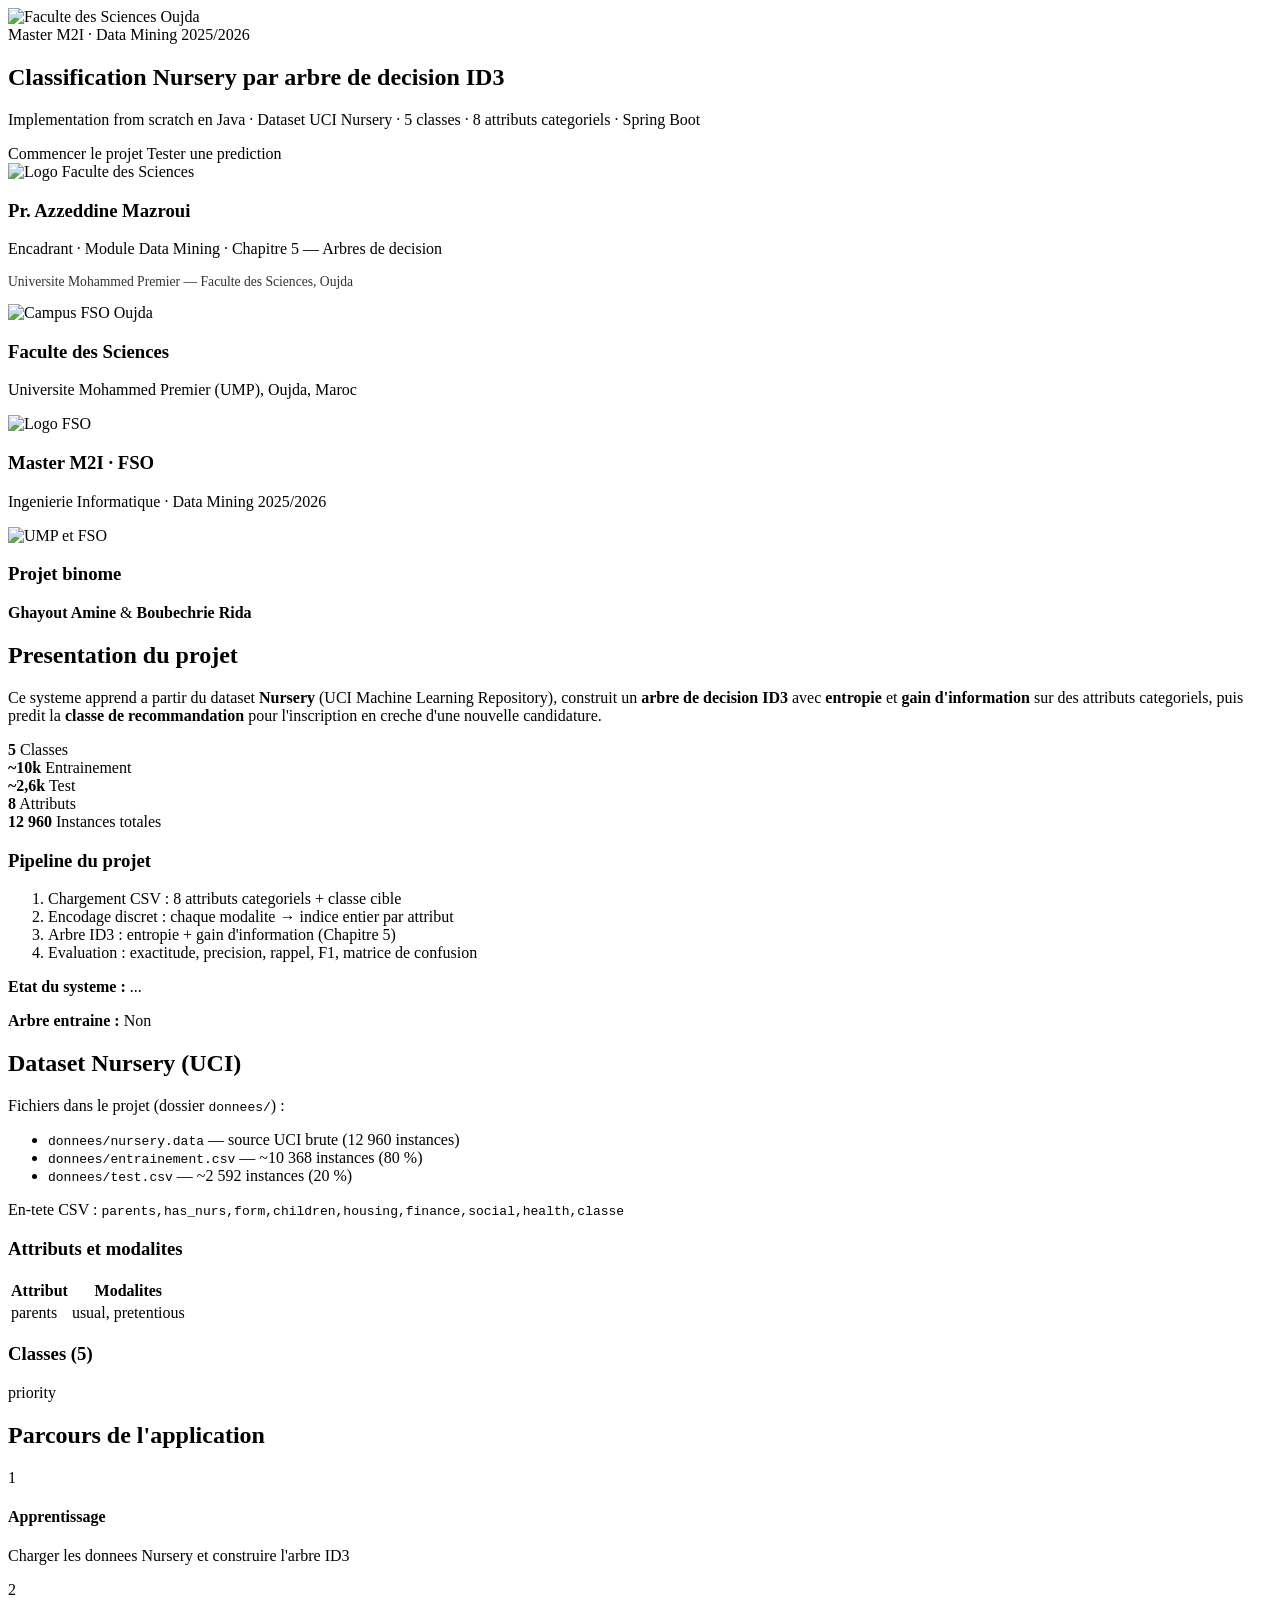
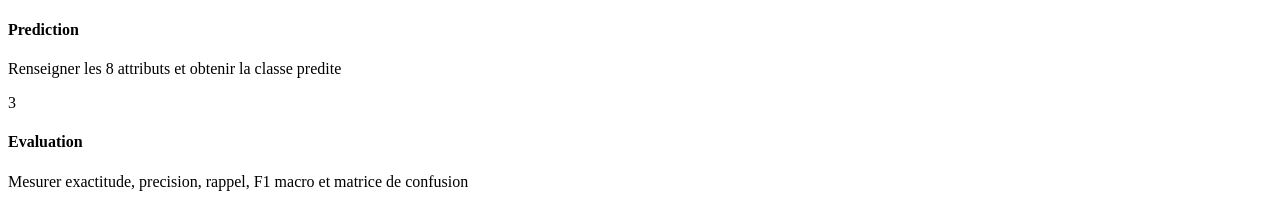
<file: target/classes/templates/index.html>
<!DOCTYPE html>
<html lang="fr" xmlns:th="http://www.thymeleaf.org">
<head th:replace="~{fragments/layout :: head('Accueil - ID3 Nursery')}"></head>
<body>

<header th:replace="~{fragments/layout :: header('accueil')}"></header>

<main>

    <section class="hero fade-in">
        <img class="hero-bg" th:src="@{/img/fso2019.png?v=3}" alt="Faculte des Sciences Oujda">
        <div class="hero-overlay"></div>
        <div class="hero-content">
            <span class="hero-badge">Master M2I · Data Mining 2025/2026</span>
            <h1>Classification Nursery par arbre de decision ID3</h1>
            <p>
                Implementation from scratch en Java · Dataset UCI Nursery ·
                5 classes · <span th:text="${nbAttributs}">8</span> attributs categoriels · Spring Boot
            </p>
            <div class="hero-actions">
                <a class="btn btn-gold" th:href="@{/apprentissage}">Commencer le projet</a>
                <a class="btn btn-outline" th:href="@{/prediction}">Tester une prediction</a>
            </div>
        </div>
    </section>

    <section class="prof-card fade-in-up">
        <img class="prof-photo prof-photo-logo" th:src="@{/img/master-fso.png?v=3}" alt="Logo Faculte des Sciences">
        <div class="prof-info">
            <h3>Pr. Azzeddine Mazroui</h3>
            <p>Encadrant · Module Data Mining · Chapitre 5 — Arbres de decision</p>
            <p style="margin-top:0.5rem;font-size:0.85rem;opacity:0.8;">
                Universite Mohammed Premier — Faculte des Sciences, Oujda
            </p>
        </div>
    </section>

    <section class="info-grid stagger-children">
        <article class="info-card fade-in-up">
            <img th:src="@{/img/fso2019.png?v=3}" alt="Campus FSO Oujda">
            <h3>Faculte des Sciences</h3>
            <p>Universite Mohammed Premier (UMP), Oujda, Maroc</p>
        </article>
        <article class="info-card fade-in-up">
            <img th:src="@{/img/master-fso.png?v=3}" alt="Logo FSO" class="info-logo">
            <h3>Master M2I · FSO</h3>
            <p>Ingenierie Informatique · Data Mining 2025/2026</p>
        </article>
        <article class="info-card fade-in-up">
            <img th:src="@{/img/32132.png?v=3}" alt="UMP et FSO" class="info-logo">
            <h3>Projet binome</h3>
            <p><strong>Ghayout Amine</strong> &amp; <strong>Boubechrie Rida</strong></p>
        </article>
    </section>

    <section class="card fade-in-up">
        <h2>Presentation du projet</h2>
        <p>
            Ce systeme apprend a partir du dataset <strong>Nursery</strong> (UCI Machine Learning Repository),
            construit un <strong>arbre de decision ID3</strong> avec <strong>entropie</strong> et
            <strong>gain d'information</strong> sur des attributs categoriels,
            puis predit la <strong>classe de recommandation</strong> pour l'inscription en creche
            d'une nouvelle candidature.
        </p>

        <div class="stats-row">
            <div class="stat-box">
                <strong>5</strong>
                <span>Classes</span>
            </div>
            <div class="stat-box">
                <strong>~10k</strong>
                <span>Entrainement</span>
            </div>
            <div class="stat-box">
                <strong>~2,6k</strong>
                <span>Test</span>
            </div>
            <div class="stat-box">
                <strong th:text="${nbAttributs}">8</strong>
                <span>Attributs</span>
            </div>
            <div class="stat-box">
                <strong>12 960</strong>
                <span>Instances totales</span>
            </div>
        </div>

        <div class="methodologie-rapport">
            <h3>Pipeline du projet</h3>
            <ol>
                <li>Chargement CSV : 8 attributs categoriels + classe cible</li>
                <li>Encodage discret : chaque modalite → indice entier par attribut</li>
                <li>Arbre ID3 : entropie + gain d'information (Chapitre 5)</li>
                <li>Evaluation : exactitude, precision, rappel, F1, matrice de confusion</li>
            </ol>
        </div>

        <p>
            <strong>Etat du systeme :</strong>
            <span th:text="${message}">...</span>
        </p>
        <p>
            <strong>Arbre entraine :</strong>
            <span th:text="${entraine} ? 'Oui' : 'Non'">Non</span>
        </p>
    </section>

    <section class="card fade-in-up">
        <h2>Dataset Nursery (UCI)</h2>
        <p>
            Fichiers dans le projet (dossier <code>donnees/</code>) :
        </p>
        <ul class="liste-fichiers-dataset">
            <li><code>donnees/nursery.data</code> — source UCI brute (12 960 instances)</li>
            <li><code>donnees/entrainement.csv</code> — ~10 368 instances (80 %)</li>
            <li><code>donnees/test.csv</code> — ~2 592 instances (20 %)</li>
        </ul>
        <p class="note-cours">
            En-tete CSV :
            <code>parents,has_nurs,form,children,housing,finance,social,health,classe</code>
        </p>

        <h3 class="section-titre section-titre-sm">Attributs et modalites</h3>
        <table class="tableau-dataset">
            <thead>
                <tr><th>Attribut</th><th>Modalites</th></tr>
            </thead>
            <tbody>
                <tr th:each="attribut : ${attributsFormulaire}">
                    <td th:text="${attribut.nom}">parents</td>
                    <td th:text="${#strings.listJoin(attribut.modalites, ', ')}">usual, pretentious</td>
                </tr>
            </tbody>
        </table>

        <h3 class="section-titre section-titre-sm">Classes (5)</h3>
        <div class="feuilles-arbre-badges">
            <span th:each="classe : ${classesNursery}"
                  class="badge-classe"
                  th:classappend="' ' + ${classe}"
                  th:text="${classe}">priority</span>
        </div>
    </section>

    <section class="card fade-in-up">
        <h2>Parcours de l'application</h2>
        <div class="workflow-steps">
            <div class="workflow-step">
                <span class="step-num">1</span>
                <h4>Apprentissage</h4>
                <p>Charger les donnees Nursery et construire l'arbre ID3</p>
            </div>
            <div class="workflow-step">
                <span class="step-num">2</span>
                <h4>Prediction</h4>
                <p>Renseigner les 8 attributs et obtenir la classe predite</p>
            </div>
            <div class="workflow-step">
                <span class="step-num">3</span>
                <h4>Evaluation</h4>
                <p>Mesurer exactitude, precision, rappel, F1 macro et matrice de confusion</p>
            </div>
        </div>
    </section>

</main>

<footer th:replace="~{fragments/layout :: footer}"></footer>
<script th:replace="~{fragments/layout :: scripts}"></script>
</body>
</html>
</file>
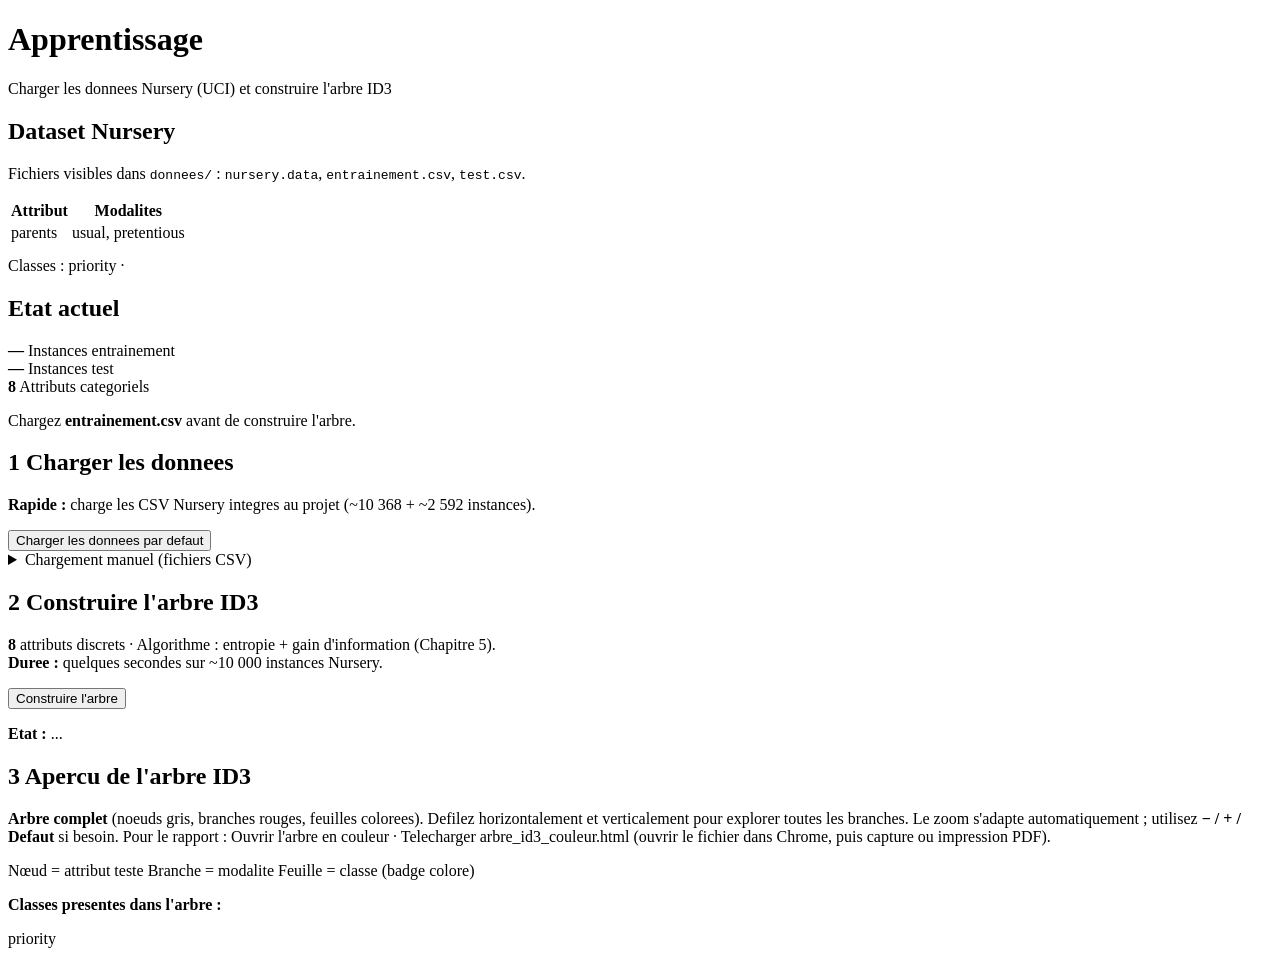
<file: target/classes/templates/apprentissage.html>
<!DOCTYPE html>

<html lang="fr" xmlns:th="http://www.thymeleaf.org">

<head th:replace="~{fragments/layout :: head('Apprentissage - ID3')}"></head>

<body>



<header th:replace="~{fragments/layout :: header('apprentissage')}"></header>



<main>



    <h1 class="page-title fade-in-up">Apprentissage</h1>

    <p class="page-subtitle fade-in-up">Charger les donnees Nursery (UCI) et construire l'arbre ID3</p>



    <div th:if="${succes}" class="alert-success fade-in" th:text="${succes}"></div>

    <div th:if="${erreur}" class="alert-error fade-in" th:text="${erreur}"></div>

    <div class="card fade-in-up">
        <h2 class="section-titre">Dataset Nursery</h2>
        <p>Fichiers visibles dans <code>donnees/</code> : <code>nursery.data</code>, <code>entrainement.csv</code>, <code>test.csv</code>.</p>
        <table class="tableau-dataset">
            <thead>
                <tr><th>Attribut</th><th>Modalites</th></tr>
            </thead>
            <tbody>
                <tr th:each="attribut : ${attributsFormulaire}">
                    <td th:text="${attribut.nom}">parents</td>
                    <td th:text="${#strings.listJoin(attribut.modalites, ', ')}">usual, pretentious</td>
                </tr>
            </tbody>
        </table>
        <p class="note-cours" style="margin-top:0.75rem">
            Classes :
            <span th:each="classe, stat : ${classesNursery}">
                <span class="badge-classe" th:classappend="' ' + ${classe}" th:text="${classe}">priority</span><span th:if="${!stat.last}"> · </span>
            </span>
        </p>
    </div>

    <div class="card fade-in-up card-etat">

        <h2 class="section-titre">Etat actuel</h2>

        <div class="stats-row">

            <div class="stat-box stat-box-highlight">

                <strong th:text="${nbEntrainement != null} ? ${nbEntrainement} : '—'">—</strong>

                <span>Instances entrainement</span>

            </div>

            <div class="stat-box stat-box-highlight">

                <strong th:text="${nbTest != null} ? ${nbTest} : '—'">—</strong>

                <span>Instances test</span>

            </div>

            <div class="stat-box stat-box-highlight">
                <strong th:text="${nbAttributs}">8</strong>
                <span>Attributs categoriels</span>
            </div>

        </div>

        <p th:if="${nbEntrainement == null}" class="note-cours">

            Chargez <strong>entrainement.csv</strong> avant de construire l'arbre.

        </p>

    </div>



    <div class="card fade-in-up">

        <h2 class="section-titre"><span class="step-num-inline">1</span> Charger les donnees</h2>

        <p><strong>Rapide :</strong> charge les CSV Nursery integres au projet (~10 368 + ~2 592 instances).</p>

        <form th:action="@{/charger-defaut}" method="post">

            <button type="submit" class="btn-gold">Charger les donnees par defaut</button>

        </form>

        <details class="upload-manuel">

            <summary>Chargement manuel (fichiers CSV)</summary>

            <p>Fichiers au format Nursery : <code>parents,has_nurs,form,children,housing,finance,social,health,classe</code>.</p>

            <form th:action="@{/charger-entrainement}" method="post" enctype="multipart/form-data">

                <label>Fichier d'entrainement :</label>

                <input type="file" name="fichier" accept=".csv" required>

                <button type="submit">Envoyer entrainement</button>

            </form>

            <form th:action="@{/charger-test}" method="post" enctype="multipart/form-data">

                <label>Fichier de test :</label>

                <input type="file" name="fichier" accept=".csv" required>

                <button type="submit">Envoyer test</button>

            </form>

        </details>

    </div>



    <div class="card fade-in-up">

        <h2 class="section-titre"><span class="step-num-inline">2</span> Construire l'arbre ID3</h2>

        <p class="note-cours">

            <strong th:text="${nbAttributs}">8</strong> attributs discrets · Algorithme : entropie + gain d'information (Chapitre 5).<br>

            <strong>Duree :</strong> quelques secondes sur ~10 000 instances Nursery.

        </p>

        <form th:action="@{/entrainer}" method="post">

            <button type="submit" class="btn-gold btn-entrainer" th:disabled="${nbEntrainement == null}">Construire l'arbre</button>

        </form>

        <p class="etat-message"><strong>Etat :</strong> <span th:text="${message}">...</span></p>

    </div>



    <div class="card fade-in-up section-capture-arbre" th:if="${apercuArbre != null}">

        <h2 class="section-titre"><span class="step-num-inline">3</span> Apercu de l'arbre ID3</h2>

        <p class="note-cours note-capture-arbre">
            <strong>Arbre complet</strong> (noeuds gris, branches rouges, feuilles colorees).
            Defilez horizontalement et verticalement pour explorer toutes les branches.
            Le zoom s'adapte automatiquement ; utilisez <strong>− / + / Defaut</strong> si besoin.
            Pour le rapport :
            <a class="lien-export-txt" th:href="@{/export/arbre-visual}" target="_blank">Ouvrir l'arbre en couleur</a>
            ·
            <a class="lien-export-txt" th:href="@{/export/arbre.html}">Telecharger arbre_id3_couleur.html</a>
            (ouvrir le fichier dans Chrome, puis capture ou impression PDF).
        </p>

        <div class="arbre-legende-visuelle arbre-legende-hors-zoom">
            <span class="legende-item"><span class="pastille gris"></span> Nœud = attribut teste</span>
            <span class="legende-item"><span class="pastille rouge"></span> Branche = modalite</span>
            <span class="legende-item"><span class="pastille vert"></span> Feuille = classe (badge colore)</span>
        </div>

        <div class="arbre-zoom-panel arbre-zoom-rapport" data-zoom-default="1">

            <div th:replace="~{fragments/arbre :: toolbar-zoom}"></div>

            <div class="arbre-apercu-conteneur arbre-apercu-rapport">

                <div class="arbre-zoom-canvas">

                    <div th:replace="~{fragments/arbre :: noeud-cours(${apercuArbre}, true)}"></div>

                </div>

            </div>

        </div>

        <div th:if="${feuillesApercu != null and !feuillesApercu.isEmpty()}" class="feuilles-arbre-liste">

            <p><strong>Classes presentes dans l'arbre :</strong></p>

            <div class="feuilles-arbre-badges">

                <span th:each="f : ${feuillesApercu}"

                      class="badge-classe"

                      th:classappend="' ' + ${f}"

                      th:text="${f}">priority</span>

            </div>

        </div>

    </div>



</main>



<footer th:replace="~{fragments/layout :: footer}"></footer>

<script th:src="@{/js/arbre.js}"></script>

<script th:replace="~{fragments/layout :: scripts}"></script>

</body>

</html>
</file>
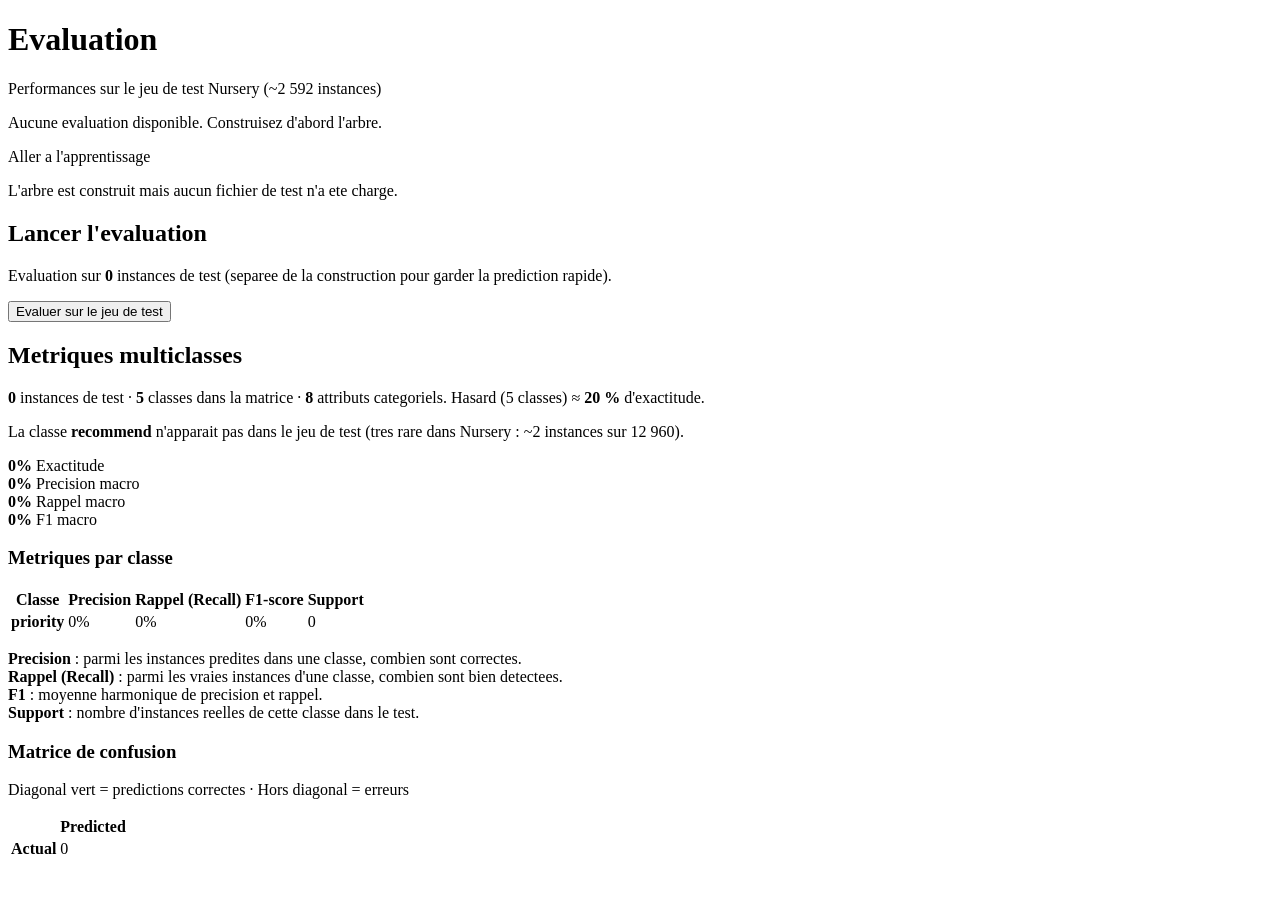
<file: target/classes/templates/evaluation.html>
<!DOCTYPE html>

<html lang="fr" xmlns:th="http://www.thymeleaf.org">

<head th:replace="~{fragments/layout :: head('Evaluation - ID3')}"></head>

<body>



<header th:replace="~{fragments/layout :: header('evaluation')}"></header>



<main>



    <h1 class="page-title fade-in-up">Evaluation</h1>

    <p class="page-subtitle fade-in-up">Performances sur le jeu de test Nursery (~2 592 instances)</p>



    <div th:if="${succes}" class="alert-success fade-in" th:text="${succes}"></div>

    <div th:if="${erreur}" class="alert-error fade-in" th:text="${erreur}"></div>



    <div class="card fade-in-up" th:if="${!entraine}">

        <p>Aucune evaluation disponible. Construisez d'abord l'arbre.</p>

        <a class="btn" th:href="@{/apprentissage}">Aller a l'apprentissage</a>

    </div>



    <div class="card fade-in-up" th:if="${entraine and evaluation == null and (nbTest == null or nbTest == 0)}">

        <p>L'arbre est construit mais aucun fichier de test n'a ete charge.</p>

    </div>



    <div class="card fade-in-up" th:if="${entraine and evaluation == null and nbTest != null and nbTest > 0}">

        <h2 class="section-titre">Lancer l'evaluation</h2>

        <p class="note-cours">

            Evaluation sur <strong th:text="${nbTest}">0</strong> instances de test

            (separee de la construction pour garder la prediction rapide).

        </p>

        <form th:action="@{/evaluer}" method="post">

            <button type="submit" class="btn-gold btn-evaluer">Evaluer sur le jeu de test</button>

        </form>

    </div>



    <div class="card fade-in-up section-capture-metriques" th:if="${evaluation != null}">

        <h2 class="section-titre">Metriques multiclasses</h2>

        <p class="note-cours note-resultat">

            <strong th:text="${evaluation.nbInstances}">0</strong> instances de test ·

            <strong th:text="${#lists.size(evaluation.classes)}">5</strong> classes dans la matrice ·

            <strong th:text="${nbAttributs}">8</strong> attributs categoriels.

            Hasard (5 classes) ≈ <strong>20 %</strong> d'exactitude.

        </p>

        <p class="note-cours" th:if="${evaluation.metriquesParClasse != null}">
            <span th:each="m : ${evaluation.metriquesParClasse}" th:if="${m.support == 0}">
                La classe <strong th:text="${m.classe}">recommend</strong> n'apparait pas dans le jeu de test
                (tres rare dans Nursery : ~2 instances sur 12 960).
            </span>
        </p>



        <div class="stats-row stats-row-metriques">

            <div class="stat-box stat-box-metric">

                <strong th:text="${#numbers.formatDecimal(evaluation.exactitude * 100, 1, 2)} + '%'">0%</strong>

                <span>Exactitude</span>

            </div>

            <div class="stat-box stat-box-metric">

                <strong th:text="${#numbers.formatDecimal(evaluation.precisionMacro * 100, 1, 2)} + '%'">0%</strong>

                <span>Precision macro</span>

            </div>

            <div class="stat-box stat-box-metric">

                <strong th:text="${#numbers.formatDecimal(evaluation.rappelMacro * 100, 1, 2)} + '%'">0%</strong>

                <span>Rappel macro</span>

            </div>

            <div class="stat-box stat-box-metric">

                <strong th:text="${#numbers.formatDecimal(evaluation.f1Macro * 100, 1, 2)} + '%'">0%</strong>

                <span>F1 macro</span>

            </div>

        </div>



        <h3 class="section-titre section-titre-sm">Metriques par classe</h3>

        <div class="table-scroll">

            <table class="matrice-confusion metriques-classe">

                <thead>

                <tr>

                    <th>Classe</th>

                    <th>Precision</th>

                    <th>Rappel (Recall)</th>

                    <th>F1-score</th>

                    <th>Support</th>

                </tr>

                </thead>

                <tbody>

                <tr th:each="m : ${evaluation.metriquesParClasse}">

                    <th th:text="${m.classe}">priority</th>

                    <td th:text="${#numbers.formatDecimal(m.precision * 100, 1, 2)} + '%'">0%</td>

                    <td th:text="${#numbers.formatDecimal(m.rappel * 100, 1, 2)} + '%'">0%</td>

                    <td th:text="${#numbers.formatDecimal(m.f1 * 100, 1, 2)} + '%'">0%</td>

                    <td th:text="${m.support}">0</td>

                </tr>

                </tbody>

            </table>

        </div>



        <p class="metriques-aide">

            <strong>Precision</strong> : parmi les instances predites dans une classe, combien sont correctes.<br>

            <strong>Rappel (Recall)</strong> : parmi les vraies instances d'une classe, combien sont bien detectees.<br>

            <strong>F1</strong> : moyenne harmonique de precision et rappel.<br>

            <strong>Support</strong> : nombre d'instances reelles de cette classe dans le test.

        </p>



        <h3 class="section-titre section-titre-sm">Matrice de confusion</h3>

        <p class="legende-matrice">Diagonal vert = predictions correctes · Hors diagonal = erreurs</p>

        <div class="table-scroll">

            <table class="matrice-confusion matrice-confusion-full">

                <thead>

                <tr>

                    <th></th>

                    <th th:each="classe : ${evaluation.classes}" th:text="'Predicted ' + ${classe}">Predicted</th>

                </tr>

                </thead>

                <tbody>

                <tr th:each="classeReelle, stat : ${evaluation.classes}">

                    <th th:text="'Actual ' + ${classeReelle}">Actual</th>

                    <td th:each="classePredite, pred : ${evaluation.classes}"
                        th:text="${evaluation.matrice[stat.index][pred.index]}"
                        th:classappend="${stat.index == pred.index} ? ' matrice-diagonale' : (${evaluation.matrice[stat.index][pred.index] > 0} ? ' matrice-erreur' : '')">0</td>

                </tr>

                </tbody>

            </table>

        </div>

    </div>



</main>



<footer th:replace="~{fragments/layout :: footer}"></footer>

<script th:replace="~{fragments/layout :: scripts}"></script>

</body>

</html>
</file>
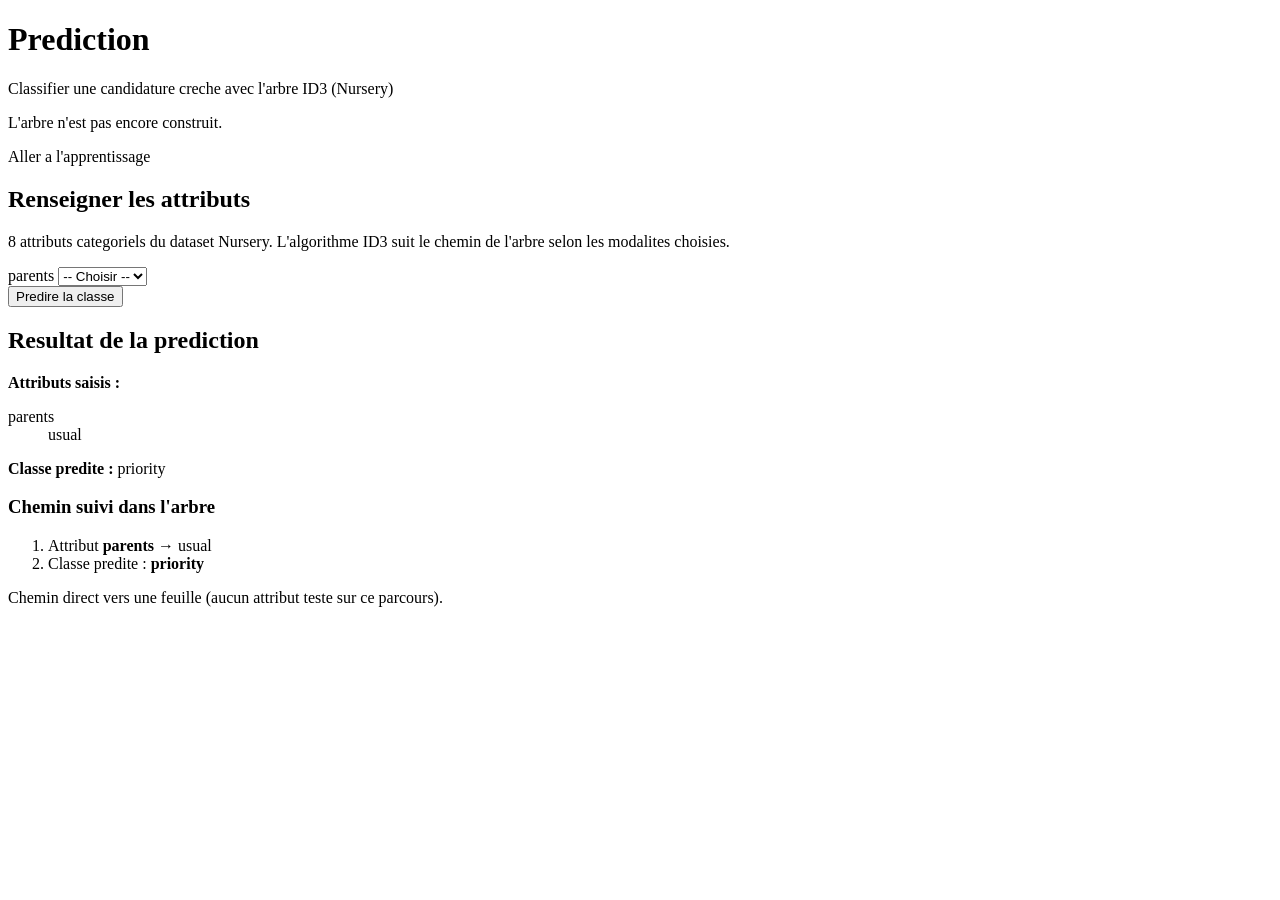
<file: target/classes/templates/prediction.html>
<!DOCTYPE html>
<html lang="fr" xmlns:th="http://www.thymeleaf.org">
<head th:replace="~{fragments/layout :: head('Prediction - ID3')}"></head>
<body>

<header th:replace="~{fragments/layout :: header('prediction')}"></header>

<main>

    <h1 class="page-title fade-in-up">Prediction</h1>
    <p class="page-subtitle fade-in-up">Classifier une candidature creche avec l'arbre ID3 (Nursery)</p>

    <div th:if="${erreur}" class="alert-error fade-in" th:text="${erreur}"></div>

    <div class="card fade-in-up" th:if="${!entraine}">
        <p>L'arbre n'est pas encore construit.</p>
        <a class="btn" th:href="@{/apprentissage}">Aller a l'apprentissage</a>
    </div>

    <div class="card fade-in-up" th:if="${entraine}">
        <h2 class="section-titre">Renseigner les attributs</h2>
        <p class="note-cours">
            <span th:text="${nbAttributs}">8</span> attributs categoriels du dataset Nursery.
            L'algorithme ID3 suit le chemin de l'arbre selon les modalites choisies.
        </p>
        <form th:action="@{/predire}" method="post" class="form-nursery">
            <div th:each="attribut : ${attributsFormulaire}" class="champ-nursery">
                <label th:for="${attribut.nom}" th:text="${attribut.nom}">parents</label>
                <select th:id="${attribut.nom}" th:name="${attribut.nom}" required>
                    <option value="">-- Choisir --</option>
                    <th:block th:each="modalite : ${attribut.modalites}">
                        <option th:value="${modalite}"
                                th:text="${modalite}"
                                th:selected="${valeursSaisies != null and valeursSaisies[attribut.nom] == modalite}"></option>
                    </th:block>
                </select>
            </div>
            <button type="submit" class="btn-gold">Predire la classe</button>
        </form>
    </div>

    <div class="card fade-in-up section-capture-prediction" th:if="${classe != null and erreur == null}">
        <h2 class="section-titre">Resultat de la prediction</h2>
        <div class="resultat-prediction">
            <p><strong>Attributs saisis :</strong></p>
            <dl class="valeurs-nursery" th:if="${valeursSaisies != null}">
                <div th:each="attribut : ${attributsFormulaire}">
                    <dt th:text="${attribut.nom}">parents</dt>
                    <dd th:text="${valeursSaisies[attribut.nom]}">usual</dd>
                </div>
            </dl>
            <p class="resultat-classe-ligne">
                <strong>Classe predite :</strong>
                <span class="badge-classe badge-classe-lg" th:classappend="' ' + ${classe}" th:text="${classe}">priority</span>
            </p>
        </div>

        <h3 class="section-titre section-titre-sm">Chemin suivi dans l'arbre</h3>

        <ol th:if="${cheminNiveaux != null and !cheminNiveaux.isEmpty()}" class="chemin-liste-etapes">
            <li th:each="niveau : ${cheminNiveaux}">
                Attribut <strong th:text="${niveau.attribut}">parents</strong>
                → <span class="rouge" th:text="${niveau.valeurAttribut}">usual</span>
            </li>
            <li class="chemin-fin">Classe predite : <strong th:text="${classe}">priority</strong></li>
        </ol>
        <p th:if="${cheminNiveaux == null or cheminNiveaux.isEmpty()}" class="note-cours">
            Chemin direct vers une feuille (aucun attribut teste sur ce parcours).
        </p>

        <div class="arbre-zoom-panel arbre-zoom-prediction" th:if="${cheminArbre != null}" data-zoom-default="1">
            <div th:replace="~{fragments/arbre :: toolbar-zoom}"></div>
            <div class="arbre-apercu-conteneur">
                <div class="arbre-zoom-canvas">
                    <div th:replace="~{fragments/arbre :: chemin(${cheminArbre})}"></div>
                </div>
            </div>
        </div>
    </div>

</main>

<footer th:replace="~{fragments/layout :: footer}"></footer>
<script th:src="@{/js/arbre.js}"></script>
<script th:replace="~{fragments/layout :: scripts}"></script>
</body>
</html>
</file>
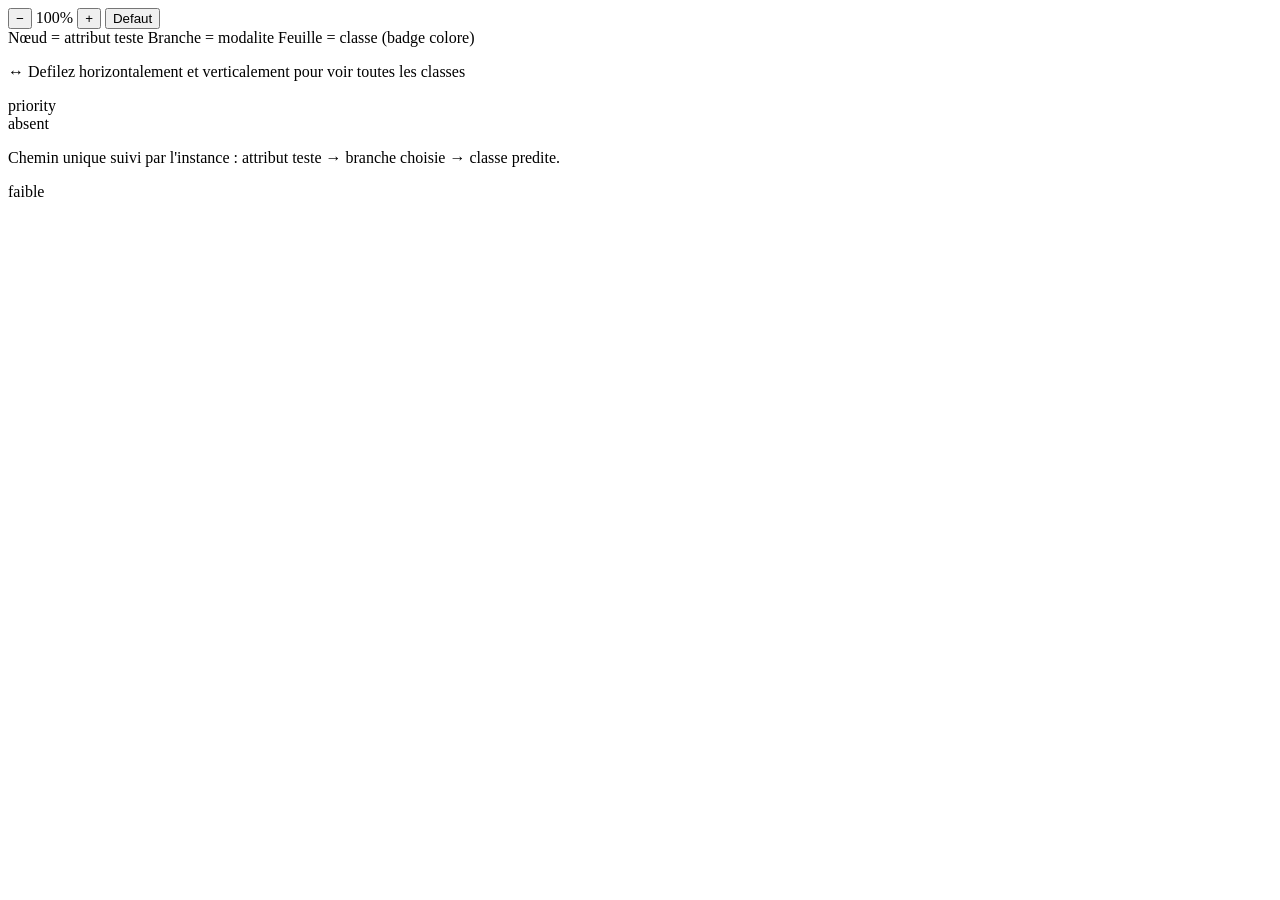
<file: target/classes/templates/fragments/arbre.html>
<!DOCTYPE html>
<html lang="fr" xmlns:th="http://www.thymeleaf.org">
<body>

<div th:fragment="toolbar-zoom">
    <div class="arbre-zoom-toolbar">
        <button type="button" class="btn-zoom" data-zoom-action="out" title="Reduire">−</button>
        <span class="arbre-zoom-label">100%</span>
        <button type="button" class="btn-zoom" data-zoom-action="in" title="Agrandir">+</button>
        <button type="button" class="btn-zoom btn-zoom-reset" data-zoom-action="reset" title="Taille par defaut">Defaut</button>
    </div>
</div>

<div th:fragment="apercu(noeud)" th:if="${noeud != null}" class="arbre-cours-diagram">
    <div class="arbre-legende-visuelle">
        <span class="legende-item"><span class="pastille gris"></span> Nœud = attribut teste</span>
        <span class="legende-item"><span class="pastille rouge"></span> Branche = modalite</span>
        <span class="legende-item"><span class="pastille vert"></span> Feuille = classe (badge colore)</span>
    </div>
    <p class="arbre-scroll-hint">↔ Defilez horizontalement et verticalement pour voir toutes les classes</p>
    <div th:replace="~{fragments/arbre :: noeud-cours(${noeud}, true)}"></div>
</div>

<div th:fragment="feuille-classe(libelle, finale)" th:if="${libelle != null}"
     th:class="${'tree-leaf leaf-' + libelle + (finale ? ' tree-leaf-finale' : '')}"
     th:text="${libelle}">priority</div>

<div th:fragment="noeud-cours(noeud, estRacine)" th:if="${noeud != null}" class="tree-cell">
    <div th:if="${noeud.type == 'feuille'}"
         th:replace="~{fragments/arbre :: feuille-classe(${noeud.libelle}, false)}"></div>
    <div th:if="${noeud.type == 'interne'}" class="tree-interne">
        <div class="tree-node" th:classappend="${estRacine} ? ' racine' : ''"
             th:text="${noeud.libelle}"></div>
        <div class="tree-stem"></div>
        <div class="tree-fork">
            <div th:each="branche : ${noeud.branches}" th:if="${branche.enfant != null}" class="tree-branch">
                <div class="tree-branch-stem" aria-hidden="true"></div>
                <span class="branch-name" th:text="${branche.valeur}">absent</span>
                <div class="branch-line"></div>
                <div th:replace="~{fragments/arbre :: noeud-cours(${branche.enfant}, false)}"></div>
            </div>
        </div>
    </div>
</div>

<div th:fragment="chemin(etape)" th:if="${etape != null}" class="chemin-prediction-diagram">
    <p class="arbre-legende-cours">
        Chemin unique suivi par l'instance : attribut teste → branche choisie → classe predite.
    </p>
    <div th:replace="~{fragments/arbre :: etape-chemin-ligne(${etape}, true)}"></div>
</div>

<div th:fragment="etape-chemin-ligne(etape, estRacine)" th:if="${etape != null}" class="chemin-ligne-etape">
    <div th:if="${etape.estFeuille}"
         th:replace="~{fragments/arbre :: feuille-classe(${etape.classeFeuille}, true)}"></div>

    <div th:unless="${etape.estFeuille}" class="chemin-ligne-interne">
        <div class="tree-node" th:classappend="${estRacine} ? ' racine' : ''"
             th:text="${etape.attribut}"></div>
        <div class="tree-stem"></div>
        <span class="branch-name active" th:text="${etape.valeurAttribut}">faible</span>
        <div class="branch-line"></div>
        <div th:if="${etape.suite != null}"
             th:replace="~{fragments/arbre :: etape-chemin-ligne(${etape.suite}, false)}"></div>
    </div>
</div>

</body>
</html>
</file>
